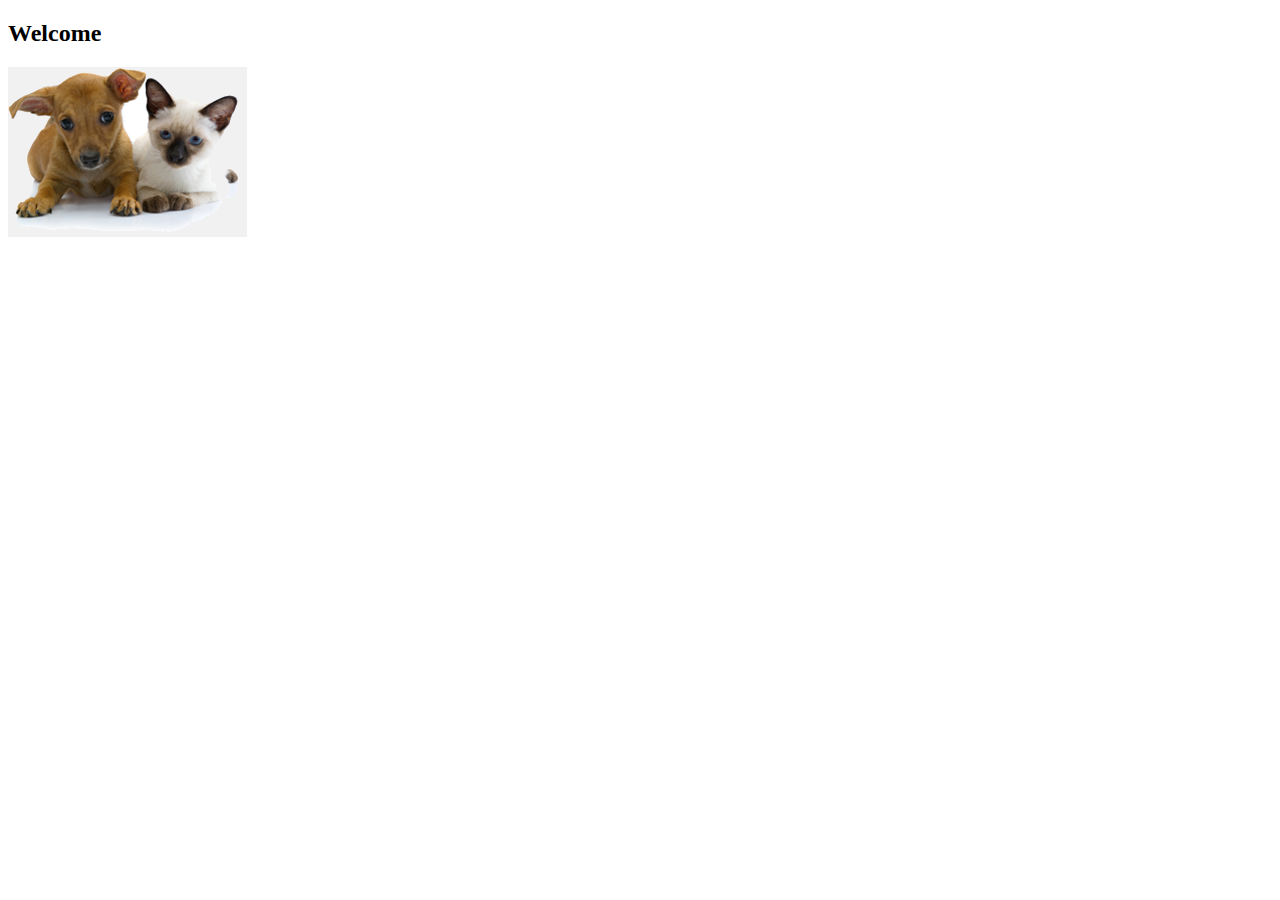
<file: pet-clinic-web/src/main/resources/templates/index.html>
<!DOCTYPE html>
<html lang="en" xmlns:th="http://www.thymeleaf.org" th:replace="~{fragments/layout :: layout (~{::body}, 'home')}">
<head>
    <meta charset="UTF-8">
    <title>Pet Clinic Index</title>
</head>
<body>
    <h2 th:text="#{welcome}">Welcome</h2>
    <div class="row">
        <div class="col-md-12">
            <img class="img-responsive" src="../static/resources/images/pets.png" th:src="@{/resources/images/pets.png}">
        </div>
    </div>
</body>
</html>
</file>
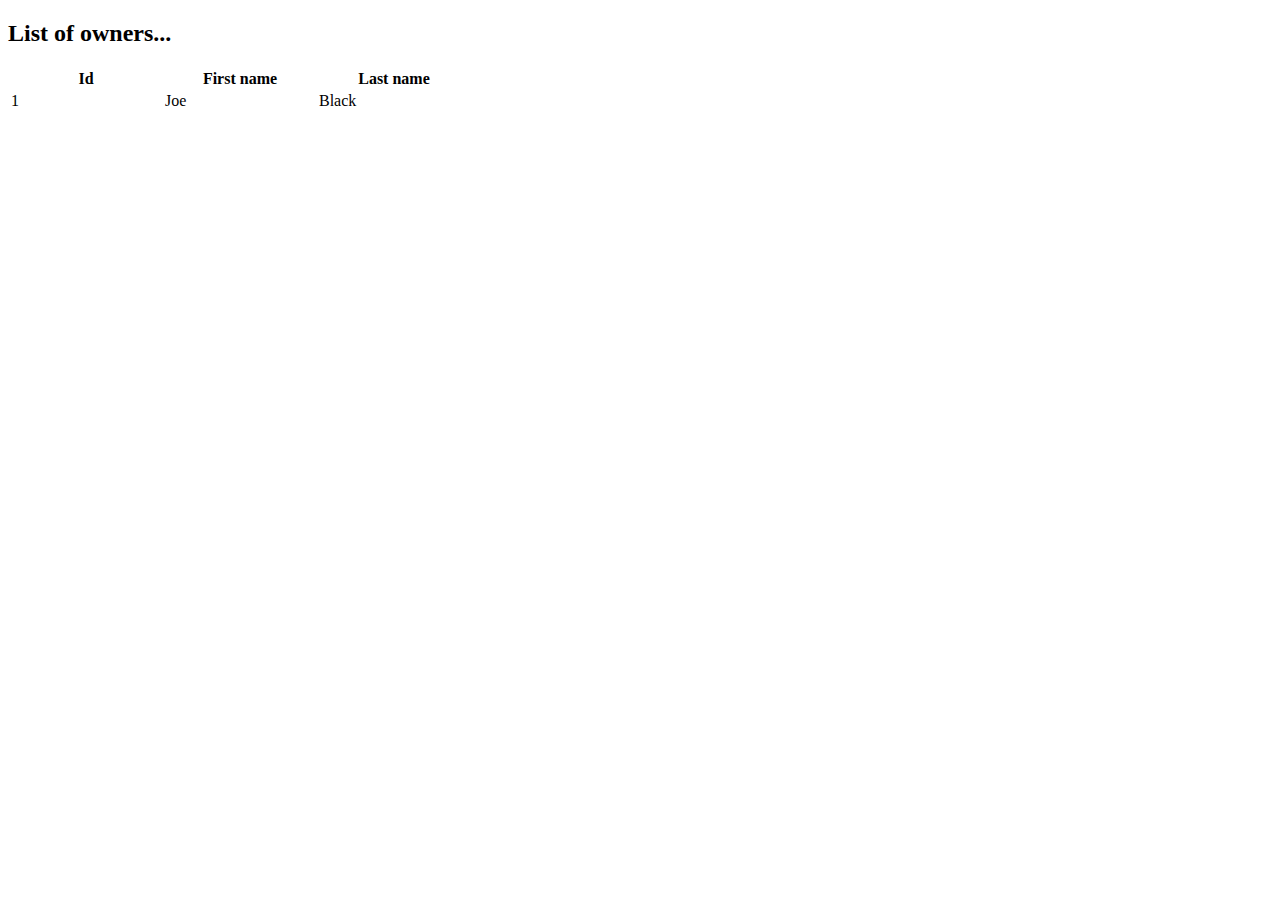
<file: pet-clinic-web/src/main/resources/templates/owners/index.html>
<!DOCTYPE html>
<html lang="en" xmlns:th="http://www.thymeleaf.org" th:replace="~{fragments/layout :: layout(~{::body}, 'owners')}">
<head>
    <meta charset="UTF-8">
    <title>List of Owners</title>
</head>
<body>
<!-- /*@thymesVar id="owner" type="com.example.smpetclinic.model.Owner"-->
<h2 th:text="'Owners'">List of owners...</h2>
<table class="table table-striped">
    <thead>
    <tr>
        <th style="width: 150px">Id</th>
        <th style="width: 150px">First name</th>
        <th style="width: 150px">Last name</th>
    </tr>
    </thead>
    <tbody>
    <tr th:each="owner : ${owners}">
        <td th:text="${owner.id}">1</td>
        <td th:text="${owner.firstName}">Joe</td>
        <td th:text="${owner.lastName}">Black</td>
    </tr>
    </tbody>
</table>
</body>
</html>
</file>
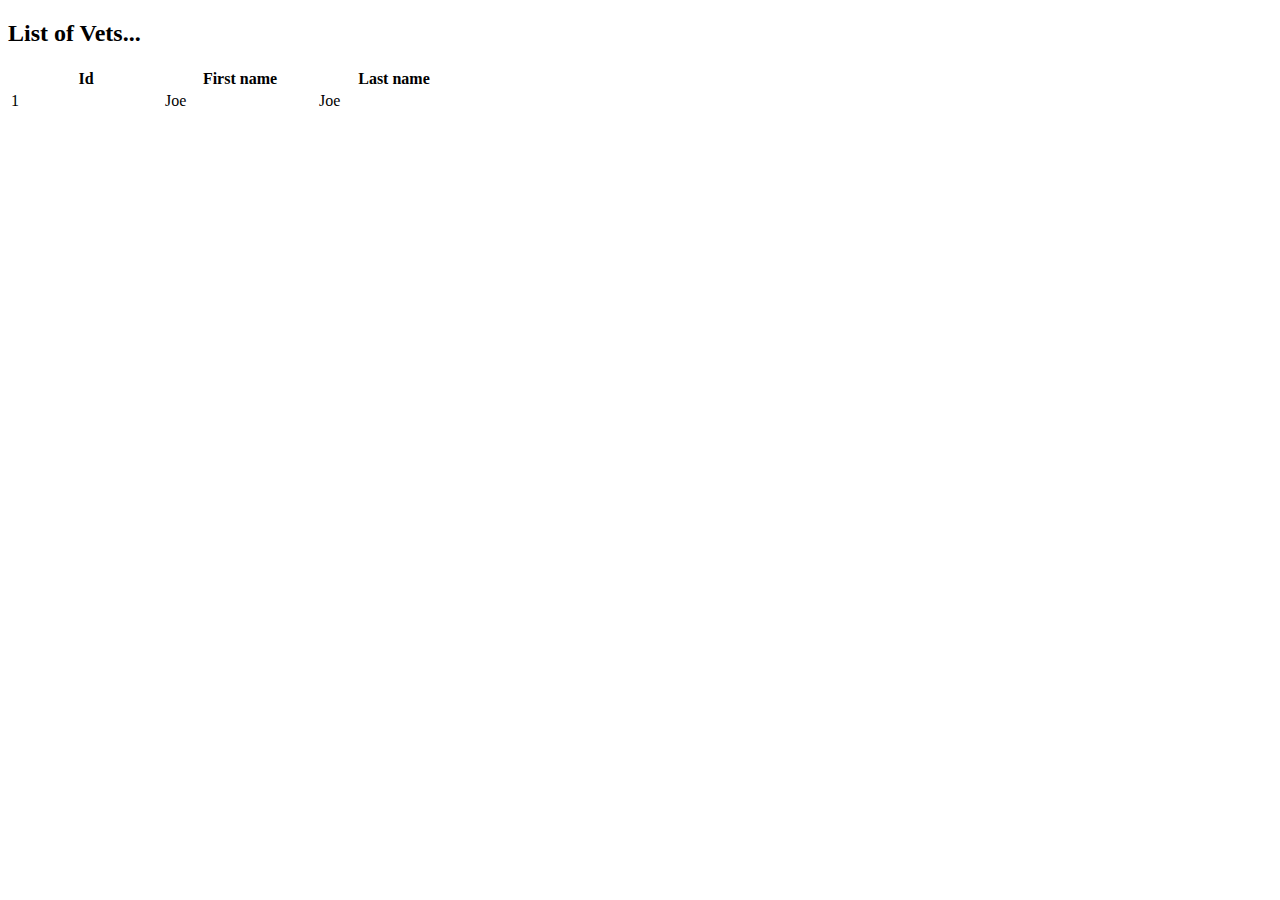
<file: pet-clinic-web/src/main/resources/templates/vets/index.html>
<!DOCTYPE html>
<html lang="en" xmlns:th="http://www.thymeleaf.org" th:replace="~{fragments/layout :: layout(~{::body}, 'vets')}">
<head>
    <meta charset="UTF-8">
    <title>List of Vets</title>
</head>
<body>
    <h2 th:text="'Vets'">List of Vets...</h2>
    <table class="table table-striped">
        <thead>
        <tr>
            <th style="width: 150px">Id</th>
            <th style="width: 150px">First name</th>
            <th style="width: 150px">Last name</th>
        </tr>
        </thead>
        <tbody>
        <tr th:each="vet : ${vets}">
            <td th:text="${vet.id}">1</td>
            <td th:text="${vet.firstName}">Joe</td>
            <td th:text="${vet.lastName}">Joe</td>
        </tr>
        </tbody>
    </table>
</body>
</html>
</file>
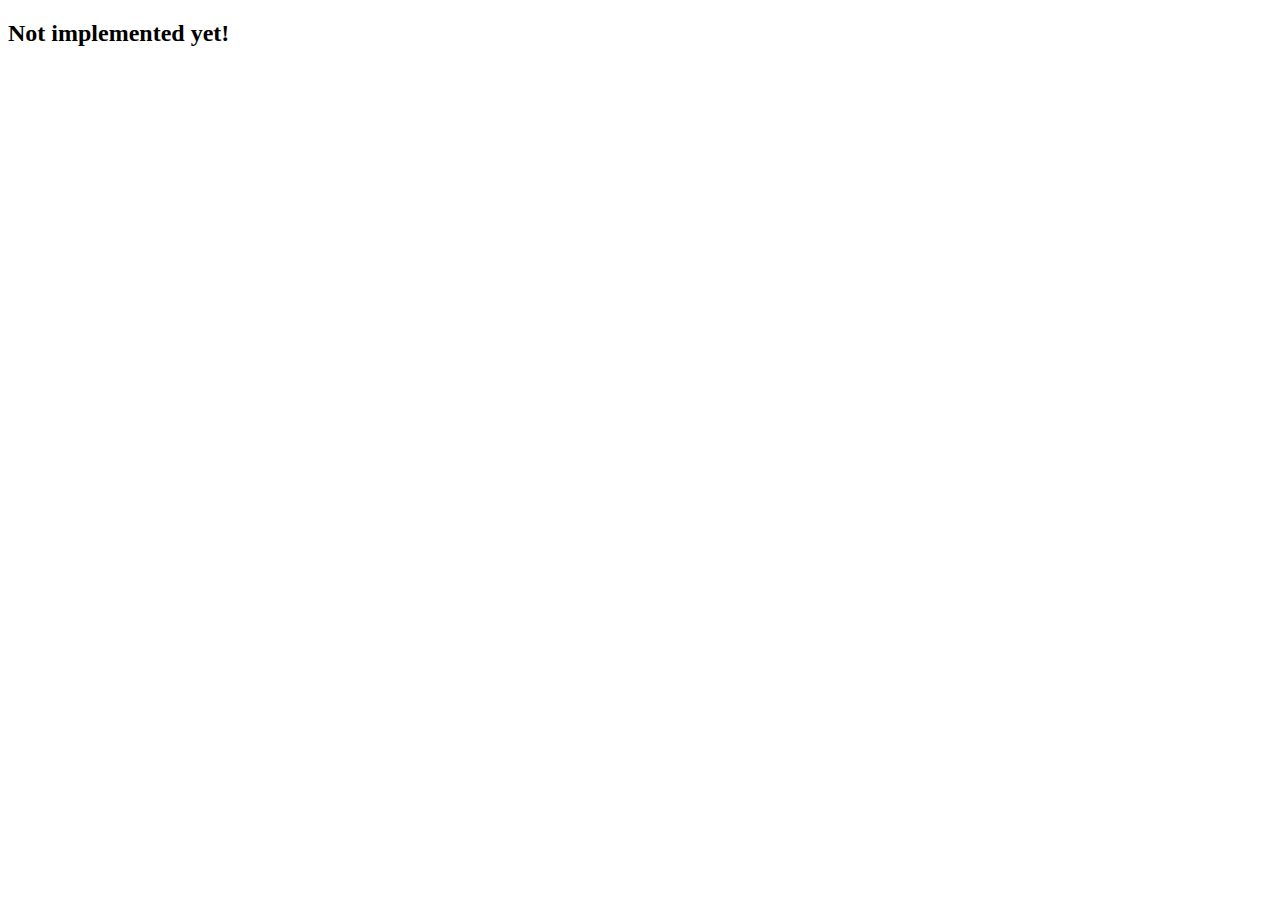
<file: pet-clinic-web/src/main/resources/templates/notImplemented.html>
<!DOCTYPE html>
<html lang="en" xmlns:th="http://www.thymeleaf.org">
<head>
    <meta charset="UTF-8">
    <title>Not implemented</title>
</head>
<body>
    <h2 th:text="'Not implemented yet!!!'">Not implemented yet!</h2>
</body>
</html>
</file>
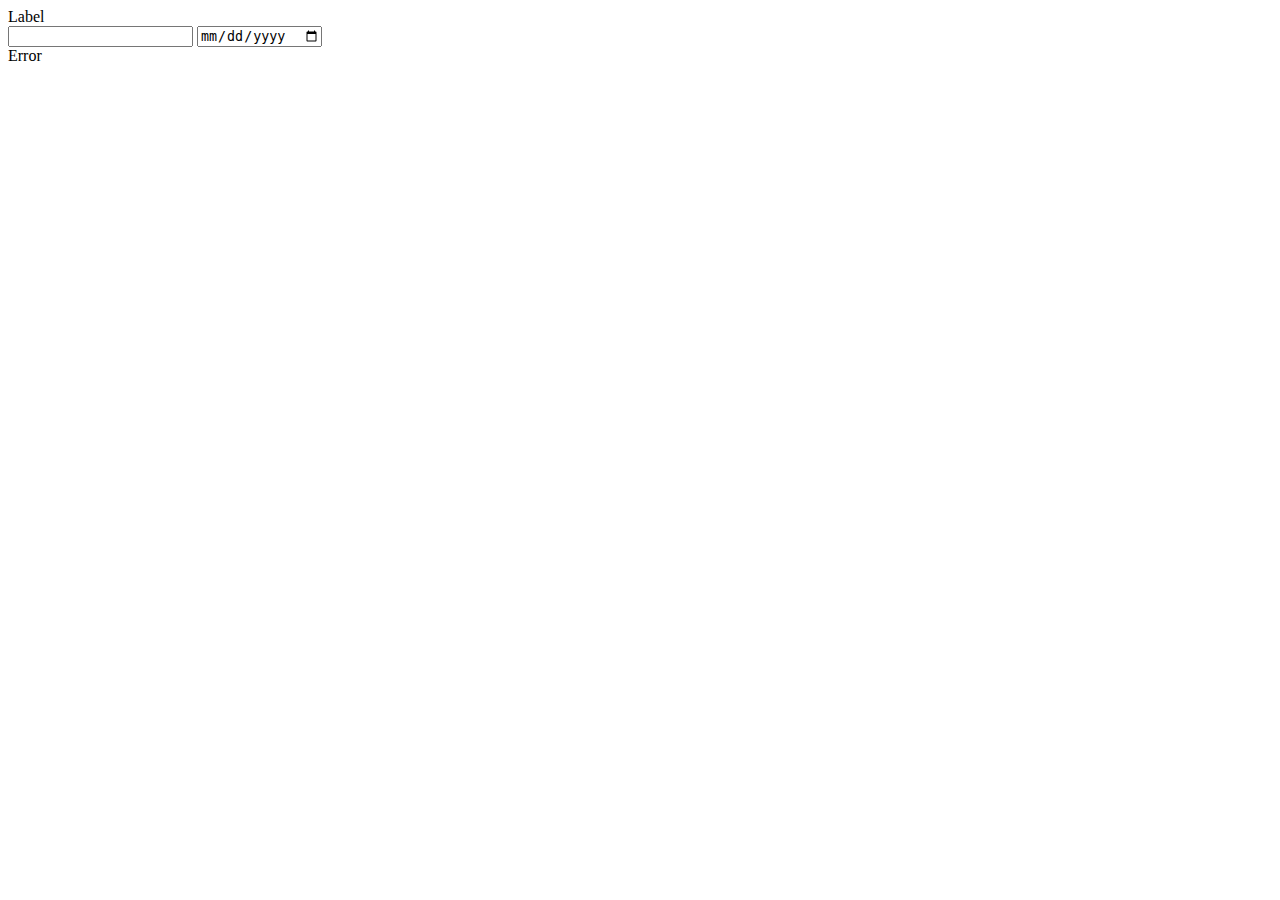
<file: pet-clinic-web/src/main/resources/templates/fragments/inputField.html>
<html>
<body>
  <form>
    <th:block th:fragment="input (label, name, type)">
      <div th:with="valid=${!#fields.hasErrors(name)}"
        th:class="${'form-group' + (valid ? '' : ' has-error')}"
        class="form-group">
        <label class="col-sm-2 control-label" th:text="${label}">Label</label>
        <div class="col-sm-10">
            <div th:switch="${type}">
                <input th:case="'text'" class="form-control" type="text" th:field="*{__${name}__}" />
                <input th:case="'date'" class="form-control" type="date" th:field="*{__${name}__}"/>
            </div>
          <span th:if="${valid}"
            class="fa fa-ok form-control-feedback"
            aria-hidden="true"></span>
          <th:block th:if="${!valid}">
            <span
              class="fa fa-remove form-control-feedback"
              aria-hidden="true"></span>
            <span class="help-inline" th:errors="*{__${name}__}">Error</span>
          </th:block>
        </div>
      </div>
    </th:block>
  </form>
</body>
</html>
</file>
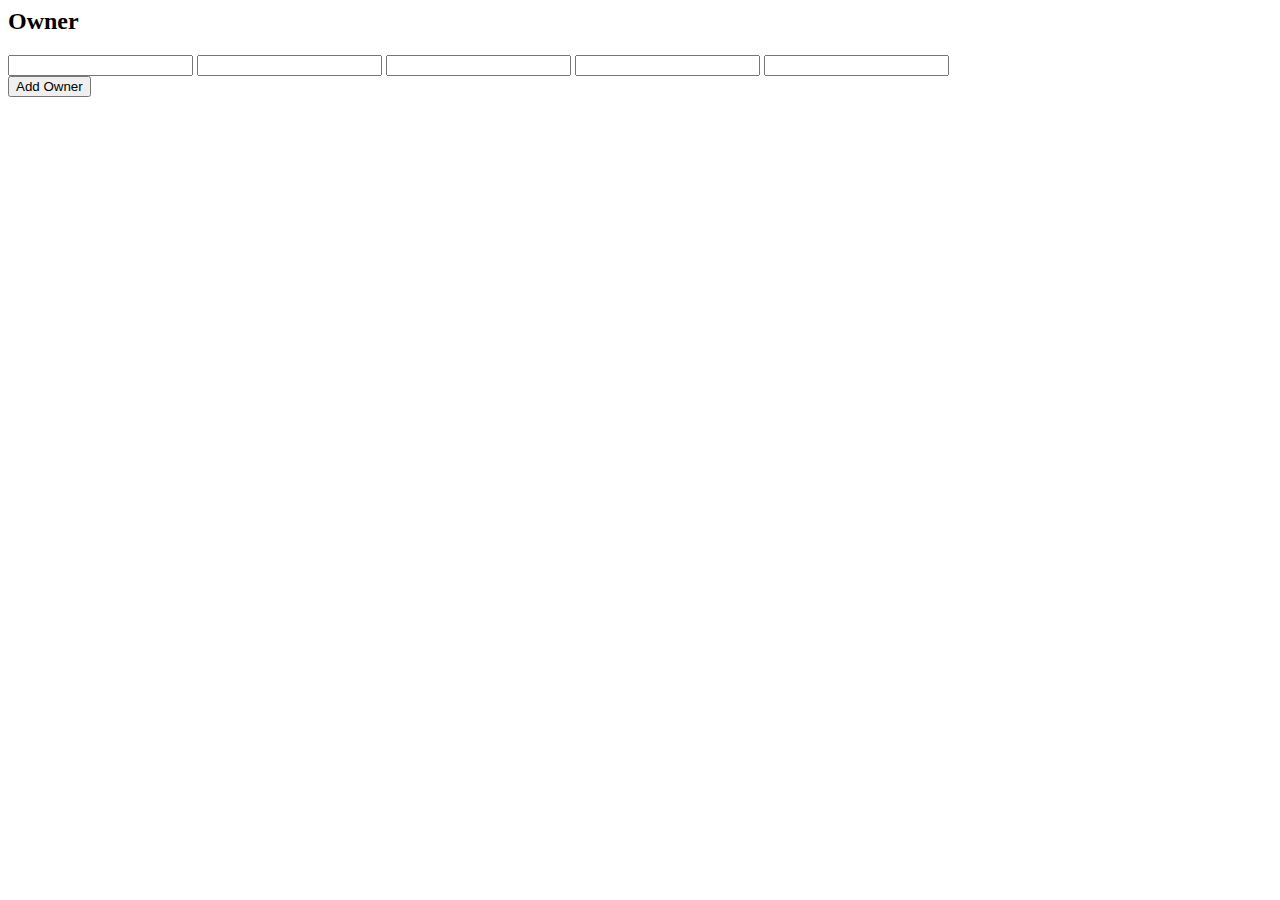
<file: pet-clinic-web/src/main/resources/templates/owners/createOrUpdateOwnerForm.html>
<html xmlns:th="https://www.thymeleaf.org"
      th:replace="~{fragments/layout :: layout (~{::body},'owners')}">

<body>

<h2>Owner</h2>
<form th:object="${owner}" class="form-horizontal" id="add-owner-form" method="post">
    <div class="form-group has-feedback">
        <input
                th:replace="~{fragments/inputField :: input ('First Name', 'firstName', 'text')}" />
        <input
                th:replace="~{fragments/inputField :: input ('Last Name', 'lastName', 'text')}" />
        <input
                th:replace="~{fragments/inputField :: input ('Address', 'address', 'text')}" />
        <input
                th:replace="~{fragments/inputField :: input ('City', 'city', 'text')}" />
        <input
                th:replace="~{fragments/inputField :: input ('Telephone', 'telephone', 'text')}" />
    </div>
    <div class="form-group">
        <div class="col-sm-offset-2 col-sm-10">
            <button
                    th:with="text=${owner['new']} ? 'Add Owner' : 'Update Owner'"
                    class="btn btn-primary" type="submit" th:text="${text}">Add
                Owner</button>
        </div>
    </div>
</form>
</body>
</html>
</file>
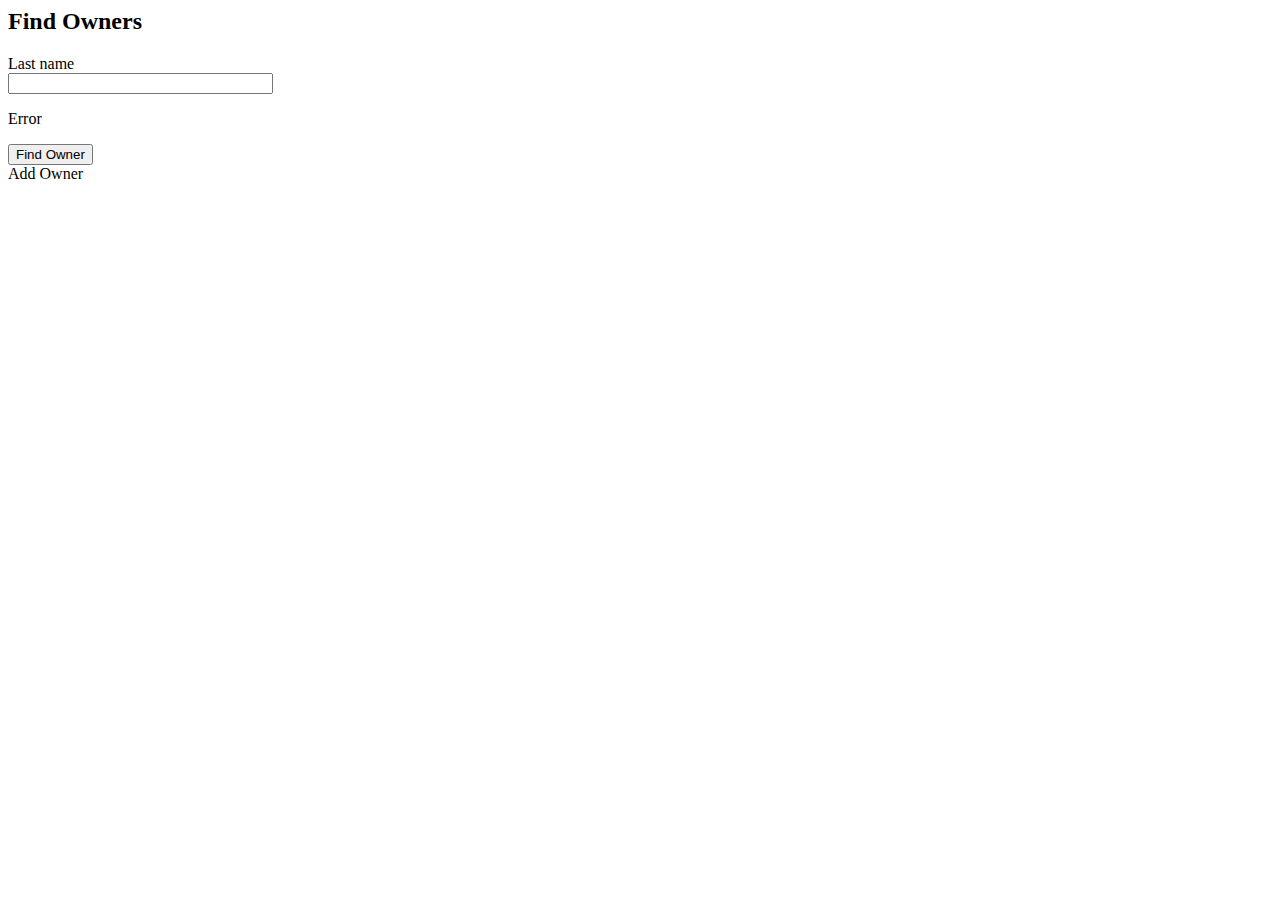
<file: pet-clinic-web/src/main/resources/templates/owners/findOwners.html>
<html xmlns:th="https://www.thymeleaf.org"
      th:replace="~{fragments/layout :: layout (~{::body},'owners')}">

<body>

<h2>Find Owners</h2>

<form th:object="${owner}" th:action="@{/owners}" method="get"
      class="form-horizontal" id="search-owner-form">
  <div class="form-group">
    <div class="control-group" id="lastNameGroup">
      <label class="col-sm-2 control-label">Last name </label>
      <div class="col-sm-10">
        <input class="form-control" th:field="*{lastName}" size="30"
               maxlength="80" /> <span class="help-inline"><div
              th:if="${#fields.hasAnyErrors()}">
              <p th:each="err : ${#fields.allErrors()}" th:text="${err}">Error</p>
            </div></span>
      </div>
    </div>
  </div>
  <div class="form-group">
    <div class="col-sm-offset-2 col-sm-10">
      <button type="submit" class="btn btn-primary">Find
        Owner</button>
    </div>
  </div>

  <a class="btn btn-primary" th:href="@{/owners/new}">Add Owner</a>

</form>

</body>
</html>
</file>
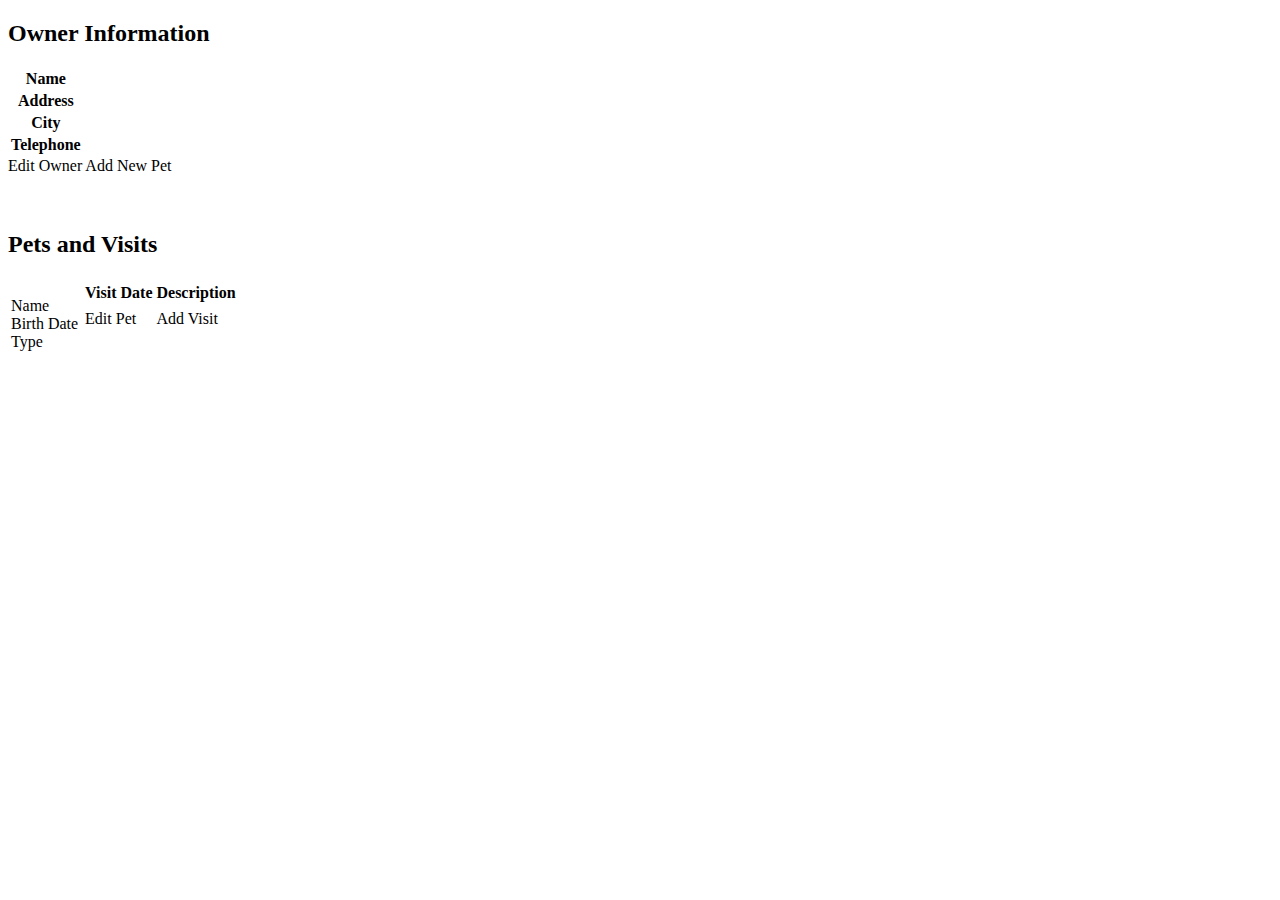
<file: pet-clinic-web/src/main/resources/templates/owners/ownerDetails.html>
<!DOCTYPE html>

<html xmlns:th="https://www.thymeleaf.org"
      th:replace="~{fragments/layout :: layout (~{::body},'owners')}">

<body>


<h2>Owner Information</h2>


<table class="table table-striped" th:object="${owner}">
    <tr>
        <th>Name</th>
        <td><b th:text="*{firstName + ' ' + lastName}"></b></td>
    </tr>
    <tr>
        <th>Address</th>
        <td th:text="*{address}"></td>
    </tr>
    <tr>
        <th>City</th>
        <td th:text="*{city}"></td>
    </tr>
    <tr>
        <th>Telephone</th>
        <td th:text="*{telephone}"></td>
    </tr>
</table>

<a th:href="@{{id}/edit(id=${owner.id})}" class="btn btn-primary">Edit
    Owner</a>
<a th:href="@{{id}/pets/new(id=${owner.id})}" class="btn btn-primary">Add
    New Pet</a>

<br />
<br />
<br />
<h2>Pets and Visits</h2>

<table class="table table-striped">

    <tr th:if="${not #lists.isEmpty(owner.pets)}" th:each="pet : ${owner.pets}">
        <td valign="top">
            <dl class="dl-horizontal">
                <dt>Name</dt>
                <dd th:text="${pet.name}"></dd>
                <dt>Birth Date</dt>
                <dd
                        th:text="${#temporals.format(pet.birthDate, 'yyyy-MM-dd')}"></dd>
                <dt>Type</dt>
                <dd th:text="${pet.petType}"></dd>
            </dl>
        </td>
        <td valign="top">
            <table class="table-condensed">
                <thead>
                <tr>
                    <th>Visit Date</th>
                    <th>Description</th>
                </tr>
                </thead>
                <tr th:each="visit : ${pet.visits}">
                    <td th:text="${#temporals.format(visit.date, 'yyyy-MM-dd')}"></td>
                    <td th:text="${visit?.description}"></td>
                </tr>
                <tr>
                    <td><a
                            th:href="@{{ownerId}/pets/{petId}/edit(ownerId=${owner.id},petId=${pet.id})}">Edit
                        Pet</a></td>
                    <td><a
                            th:href="@{{ownerId}/pets/{petId}/visits/new(ownerId=${owner.id},petId=${pet.id})}">Add
                        Visit</a></td>
                </tr>
            </table>
        </td>
    </tr>

</table>

</body>

</html>
</file>
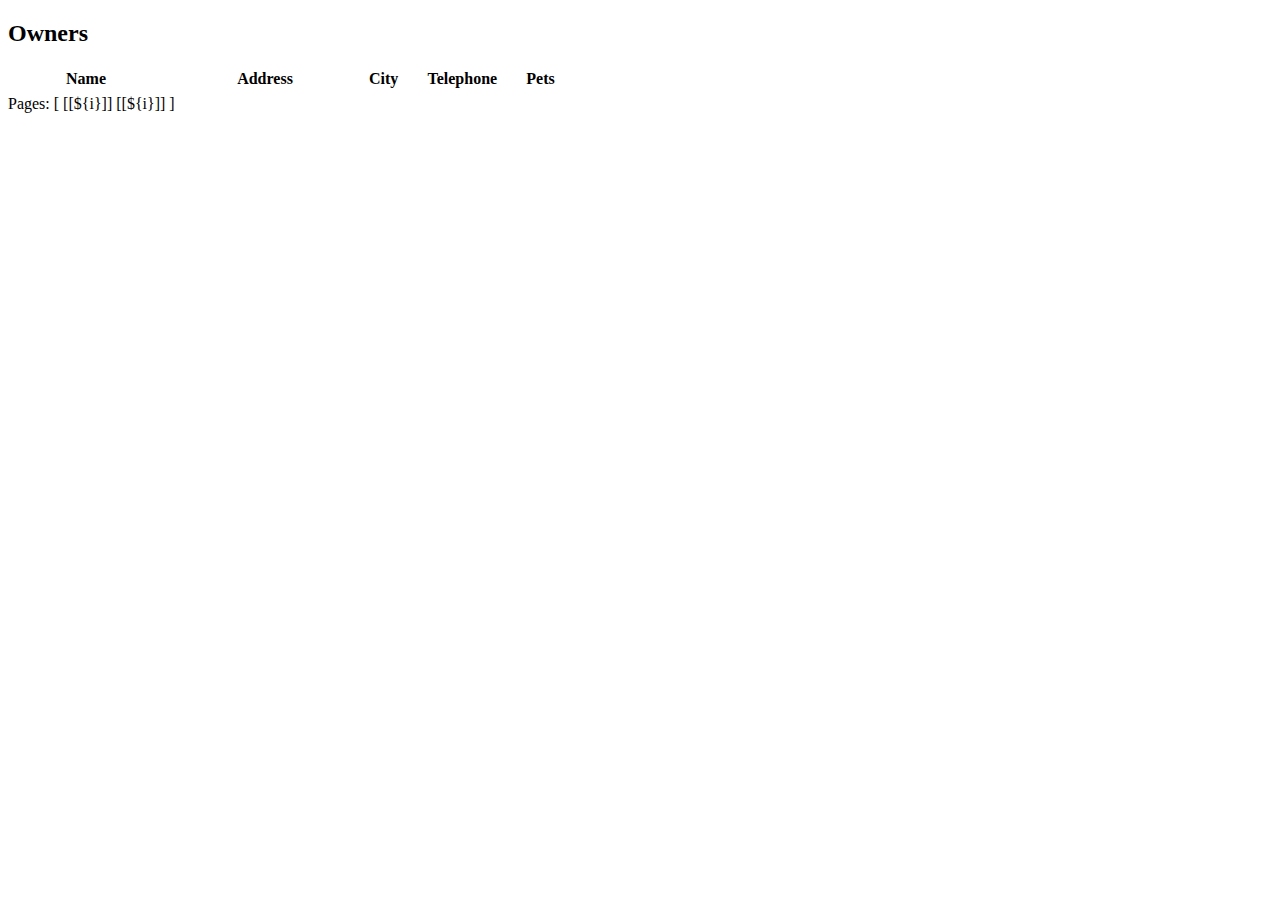
<file: pet-clinic-web/src/main/resources/templates/owners/ownersList.html>
<!DOCTYPE html>

<html xmlns:th="https://www.thymeleaf.org" th:replace="~{fragments/layout :: layout (~{::body},'owners')}">

<body>

<h2>Owners</h2>

<table id="owners" class="table table-striped">
  <thead>
  <tr>
    <th style="width: 150px;">Name</th>
    <th style="width: 200px;">Address</th>
    <th>City</th>
    <th style="width: 120px">Telephone</th>
    <th>Pets</th>
  </tr>
  </thead>
  <tbody>
  <tr th:each="owner : ${listOwners}">
    <td>
      <a th:href="@{/owners/__${owner.id}__}" th:text="${owner.firstName + ' ' + owner.lastName}"/></a>
    </td>
    <td th:text="${owner.address}"/>
    <td th:text="${owner.city}"/>
    <td th:text="${owner.telephone}"/>
    <td><span th:text="${#strings.listJoin(owner.pets, ', ')}"/></td>
  </tr>
  </tbody>
</table>
<div th:if="${totalPages > 1}">
  <span>Pages:</span>
  <span>[</span>
  <span th:each="i: ${#numbers.sequence(1, totalPages)}">
      <a th:if="${currentPage != i}" th:href="@{'/owners/?page=' + ${i}}">[[${i}]]</a>
      <span th:unless="${currentPage != i}">[[${i}]]</span>
    </span>
  <span>]&nbsp;</span>
  <span>
      <a th:if="${currentPage > 1}" th:href="@{'/owners/?page=1'}" title="First"
         class="fa fa-fast-backward"></a>
      <span th:unless="${currentPage > 1}" title="First" class="fa fa-fast-backward"></span>
    </span>
  <span>
      <a th:if="${currentPage > 1}" th:href="@{'/owners/?page=' + ${currentPage - 1}}" title="Previous"
         class="fa fa-step-backward"></a>
      <span th:unless="${currentPage > 1}" title="Previous" class="fa fa-step-backward"></span>
    </span>
  <span>
      <a th:if="${currentPage < totalPages}" th:href="@{'/owners/?page=' + ${currentPage + 1}}" title="Next"
         class="fa fa-step-forward"></a>
      <span th:unless="${currentPage < totalPages}" title="Next" class="fa fa-step-forward"></span>
    </span>
  <span>
      <a th:if="${currentPage < totalPages}" th:href="@{'/owners/?page=' + ${totalPages}}" title="Last"
         class="fa fa-fast-forward"></a>
      <span th:unless="${currentPage < totalPages}" title="Last" class="fa fa-step-forward"></span>
    </span>
</div>
</body>
</html>
</file>
